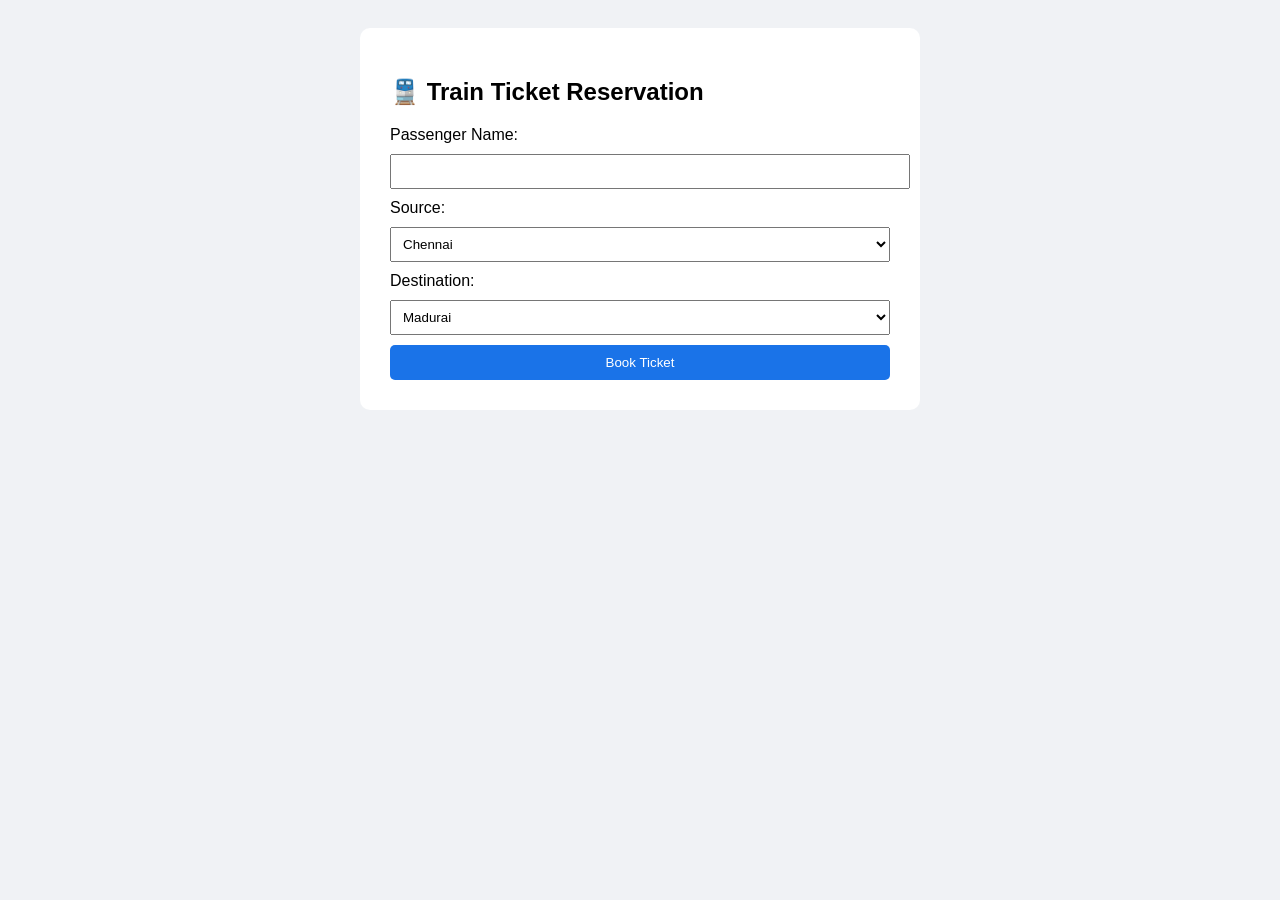
<file: Ex01_Ticket_Reservation/index.html>
<!DOCTYPE html>
<html lang="en">
<head><meta charset="UTF-8"><title>Ticket Reservation</title></head>
<body style="font-family:sans-serif;background:#f0f2f5;padding:20px;">
<div style="max-width:500px;background:white;padding:30px;margin:auto;border-radius:10px;">
<h2>🚆 Train Ticket Reservation</h2>
<form action="confirmation.html" method="GET">
<label>Passenger Name:</label><br><input type="text" name="name" required style="width:100%;padding:8px;margin:10px 0;"><br>
<label>Source:</label><br><select name="source" style="width:100%;padding:8px;margin:10px 0;"><option>Chennai</option><option>Madurai</option></select><br>
<label>Destination:</label><br><select name="destination" style="width:100%;padding:8px;margin:10px 0;"><option>Madurai</option><option>Chennai</option></select><br>
<button type="submit" style="background:#1a73e8;color:white;border:none;padding:10px;width:100%;border-radius:5px;cursor:pointer;">Book Ticket</button>
</form></div></body>
</html>
</file>
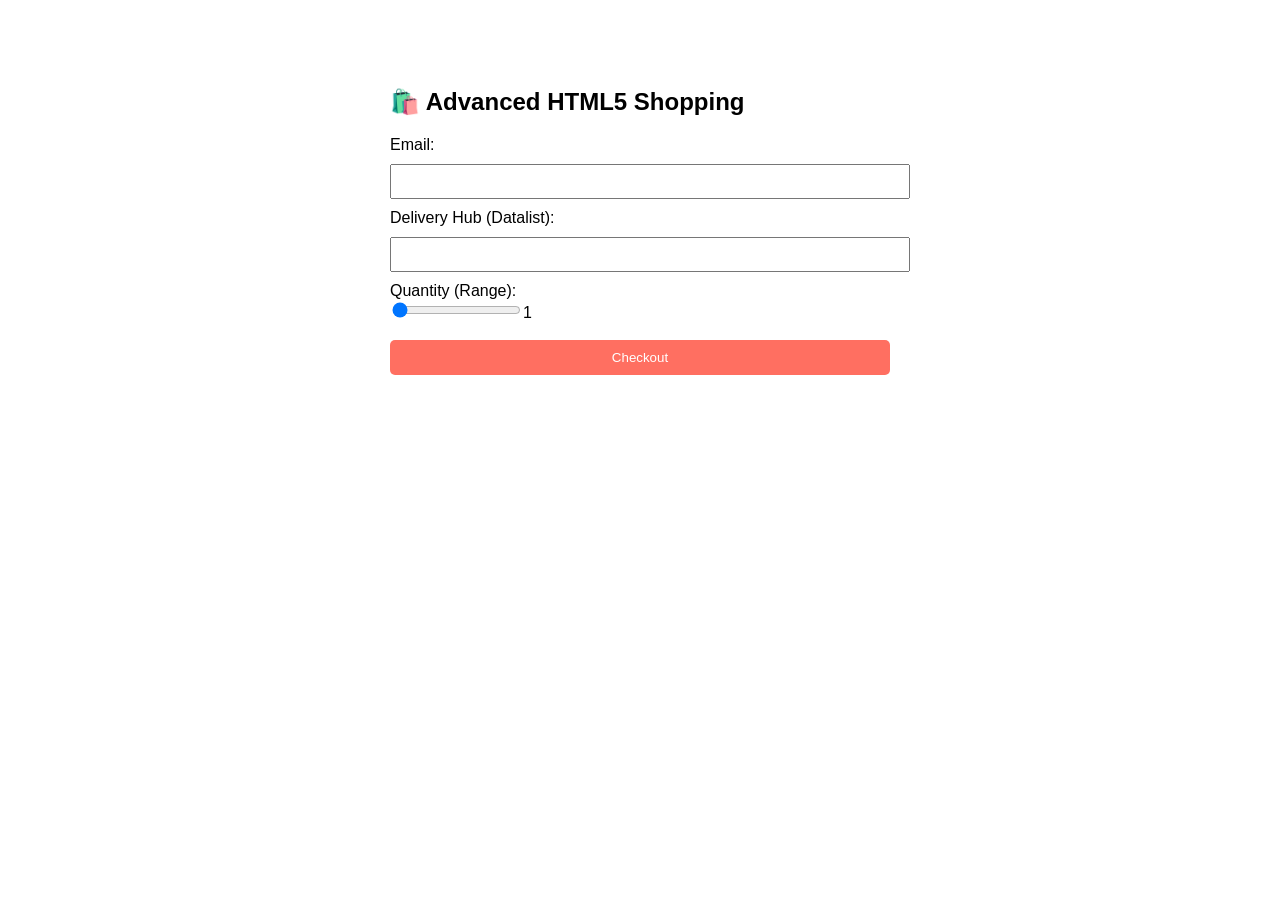
<file: Ex02_Online_Shopping_HTML5/index.html>
<!DOCTYPE html>
<html><head><title>Shopping HTML5</title></head>
<body style="font-family:sans-serif;padding:30px;"><div style="max-width:500px;background:white;padding:30px;margin:auto;border-radius:10px;">
<h2>🛍️ Advanced HTML5 Shopping</h2>
<form>
<label>Email:</label><br><input type="email" required style="width:100%;padding:8px;margin:10px 0;"><br>
<label>Delivery Hub (Datalist):</label><br><input list="hubs" style="width:100%;padding:8px;margin:10px 0;">
<datalist id="hubs"><option value="Chennai Hub"><option value="Madurai Hub"></datalist><br>
<label>Quantity (Range):</label><br><input type="range" min="1" max="10" value="1" oninput="this.nextElementSibling.value=this.value"><output>1</output><br><br>
<button type="submit" style="background:#ff6f61;color:white;border:none;padding:10px;width:100%;border-radius:5px;">Checkout</button>
</form></div></body></html>
</file>
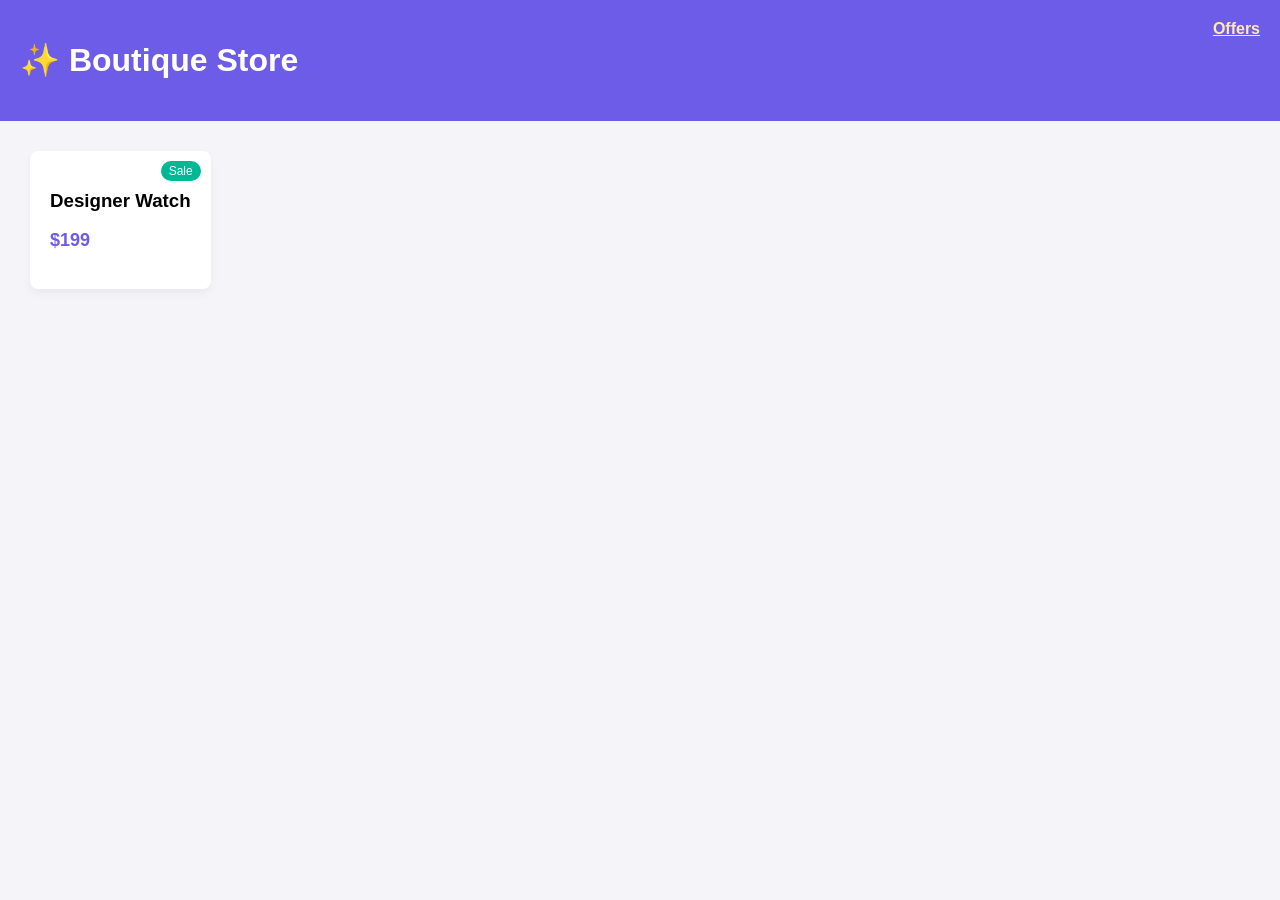
<file: Ex03_CSS_Styles_Selectors/index.html>
<!DOCTYPE html>
<html><head><title>CSS Selectors</title><link rel="stylesheet" href="style.css"></head>
<body><header class="header"><h1>✨ Boutique Store</h1><nav><a href="#" class="nav" data-special="sale">Offers</a></nav></header>
<main class="grid"><div class="card" id="feat"><span class="badge">Sale</span><h3>Designer Watch</h3><p class="price">$199</p></div></main></body></html>
</file>
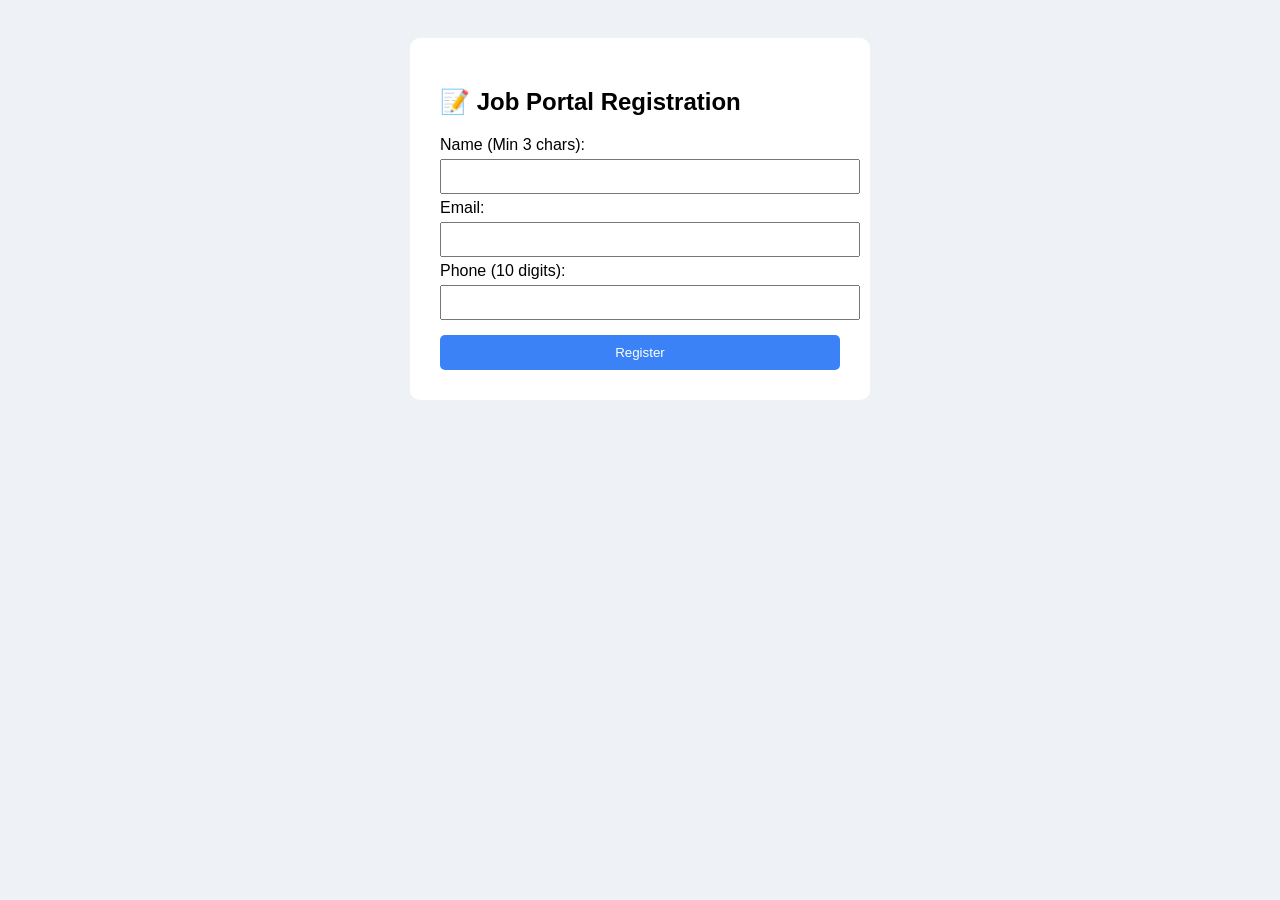
<file: Ex04_JS_Validation/index.html>
<!DOCTYPE html>
<html><head><title>JS Validation</title></head>
<body style="font-family:sans-serif;background:#eef2f7;padding:30px;"><div style="max-width:400px;background:white;padding:30px;margin:auto;border-radius:10px;">
<h2>📝 Job Portal Registration</h2>
<form onsubmit="return val()">
<label>Name (Min 3 chars):</label><br><input type="text" id="name" required style="width:100%;padding:8px;margin:5px 0;"><br>
<label>Email:</label><br><input type="email" id="email" required style="width:100%;padding:8px;margin:5px 0;"><br>
<label>Phone (10 digits):</label><br><input type="text" id="phone" maxlength="10" required style="width:100%;padding:8px;margin:5px 0;"><br>
<button type="submit" style="background:#3b82f6;color:white;border:none;padding:10px;width:100%;border-radius:5px;cursor:pointer;margin-top:10px;">Register</button>
</form></div>
<script>function val(){let n=document.getElementById('name').value;let p=document.getElementById('phone').value;if(n.length<3){alert('Name too short');return false;}if(!/^[0-9]{10}$/.test(p)){alert('Phone must be 10 digits');return false;}alert('Validation Passed Successfully!');return true;}<\/script></body></html>
</file>
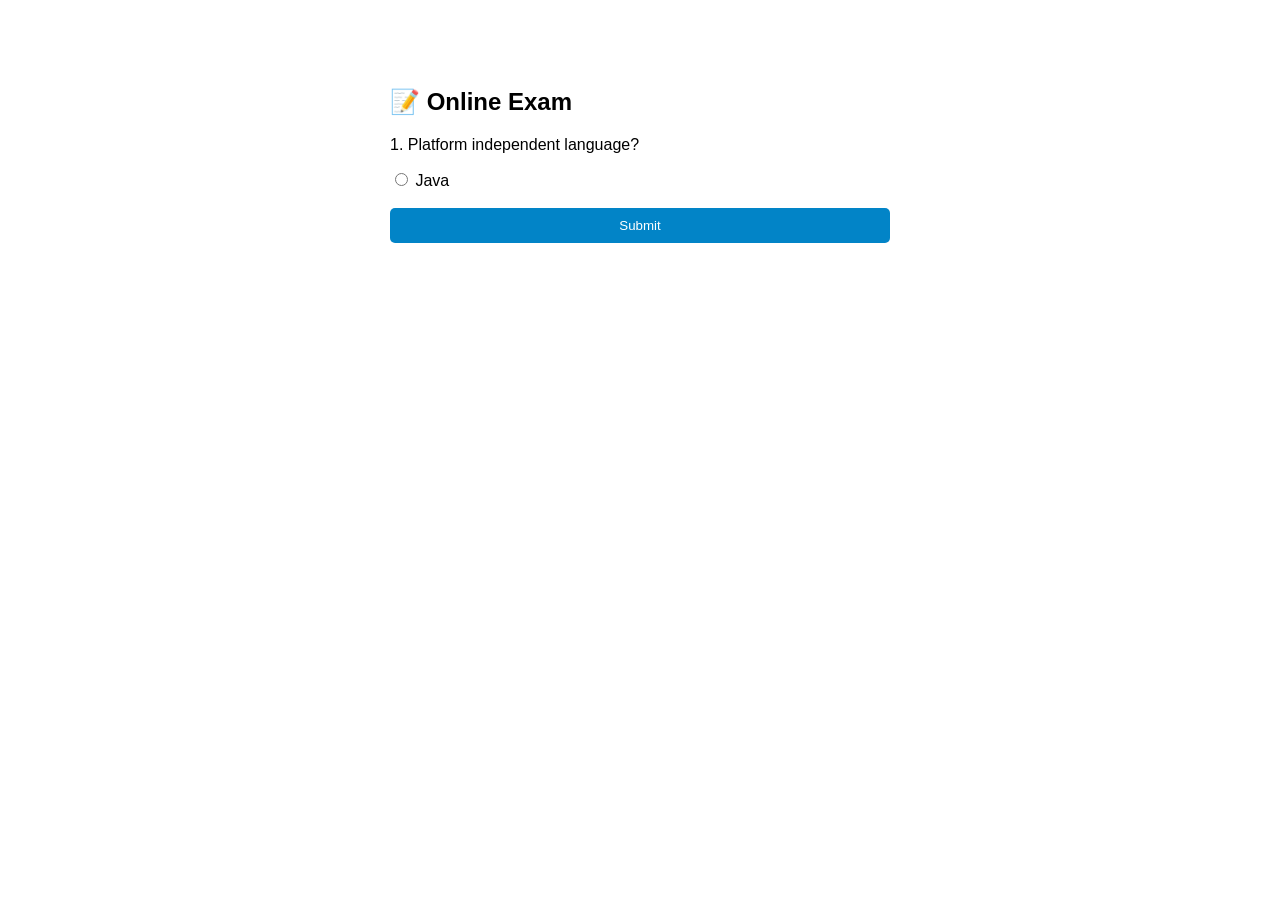
<file: Ex05_Online_Examination_Servlet/index.html>
<!DOCTYPE html><html><head><title>Exam</title></head><body style="font-family:sans-serif;padding:30px;"><div style="max-width:500px;background:white;padding:30px;margin:auto;border-radius:10px;"><h2>📝 Online Exam</h2><form action="ExamServlet" method="POST"><p>1. Platform independent language?</p><input type="radio" name="q1" value="Java"> Java<br><br><button type="submit" style="background:#0284c7;color:white;border:none;padding:10px;width:100%;border-radius:5px;">Submit</button></form></div></body></html>
</file>
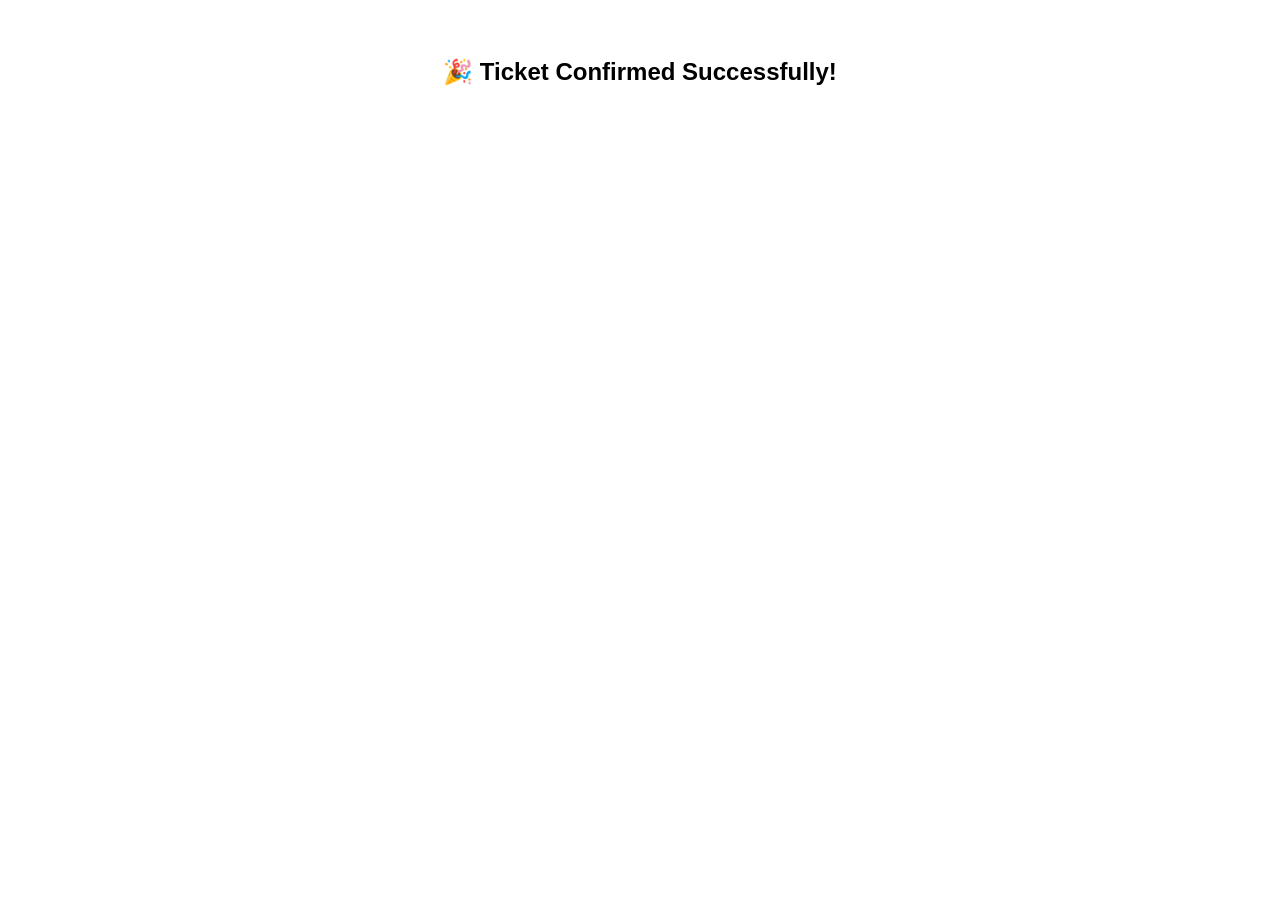
<file: Ex01_Ticket_Reservation/confirmation.html>
<!DOCTYPE html>
<html><head><title>Confirmed</title></head>
<body style="font-family:sans-serif;padding:30px;text-align:center;">
<h2>🎉 Ticket Confirmed Successfully!</h2>
<p id="out"></p>
<script>const p=new URLSearchParams(window.location.search);let s='';for(let[k,v] of p.entries()){s+=k.toUpperCase()+': '+v+'<br>';}document.getElementById('out').innerHTML=s;<\/script>
<a href="index.html">Book Another</a></body></html>
</file>
<file: Ex03_CSS_Styles_Selectors/style.css>
:root{--prim:#6c5ce7;} body{font-family:sans-serif;background:#f4f4f9;margin:0;}.header{background:var(--prim);color:white;padding:20px;display:flex;justify-content:space-between;}.header nav a[data-special="sale"]{color:#ffeaa7;font-weight:bold;}.grid{display:flex;gap:20px;padding:30px;}.card{background:white;padding:20px;border-radius:8px;position:relative;box-shadow:0 4px 10px rgba(0,0,0,0.05);}.badge{position:absolute;top:10px;right:10px;background:#00b894;color:white;padding:3px 8px;font-size:12px;border-radius:10px;}.price{color:var(--prim);font-weight:bold;font-size:18px;}
</file>
